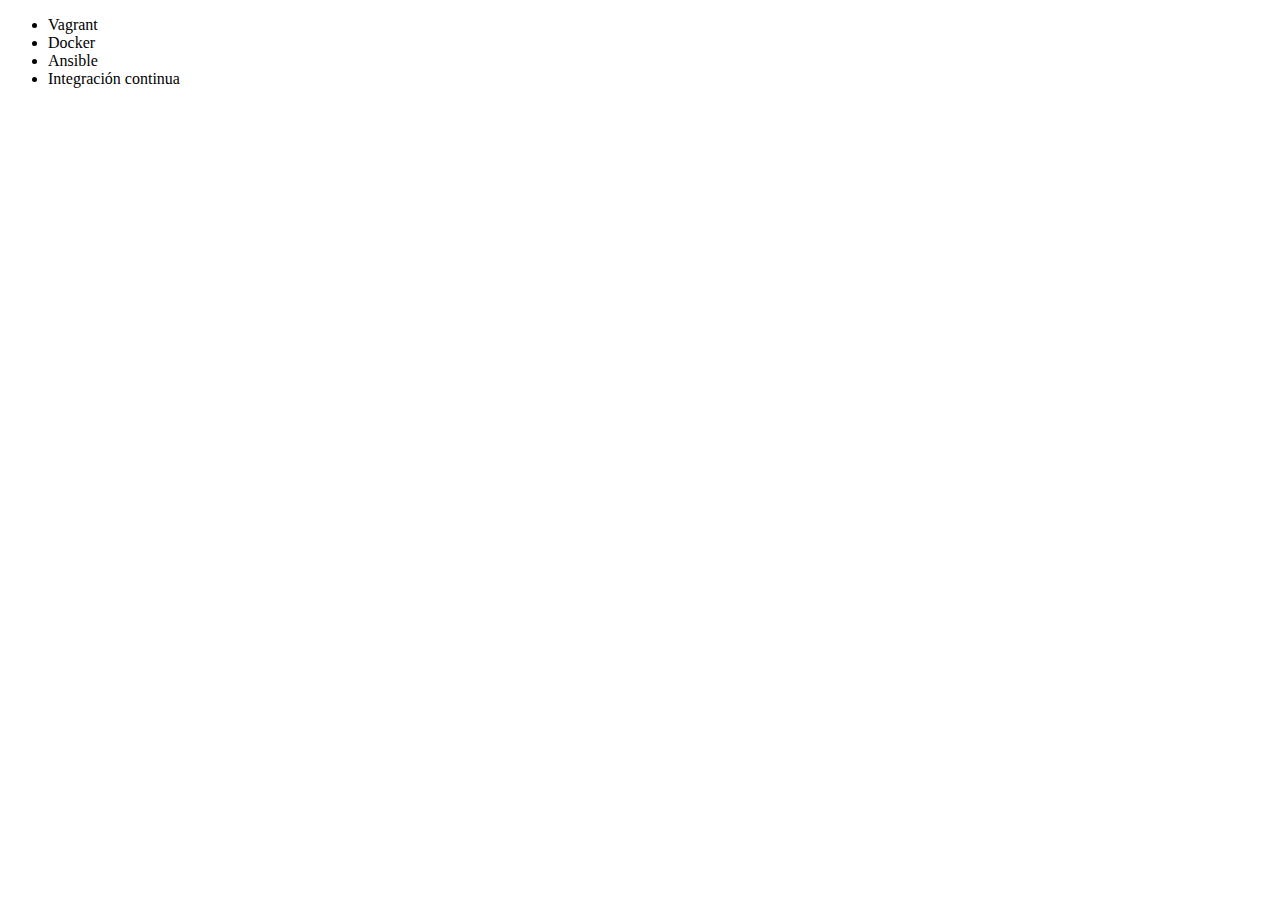
<file: PruebasGit/index.html>
<!DOCTYPE html>
<html lang = "en">
<head>
     <meta charset = "UTF-8">
     <title> Cursos de Alura </title>
</head>
<body>
     <ul>
         <li> Vagrant </li>
         <li> Docker </li>
         <li> Ansible </li>
         <li> Integración continua </li>
     </ul>
</body>
</html>
</file>
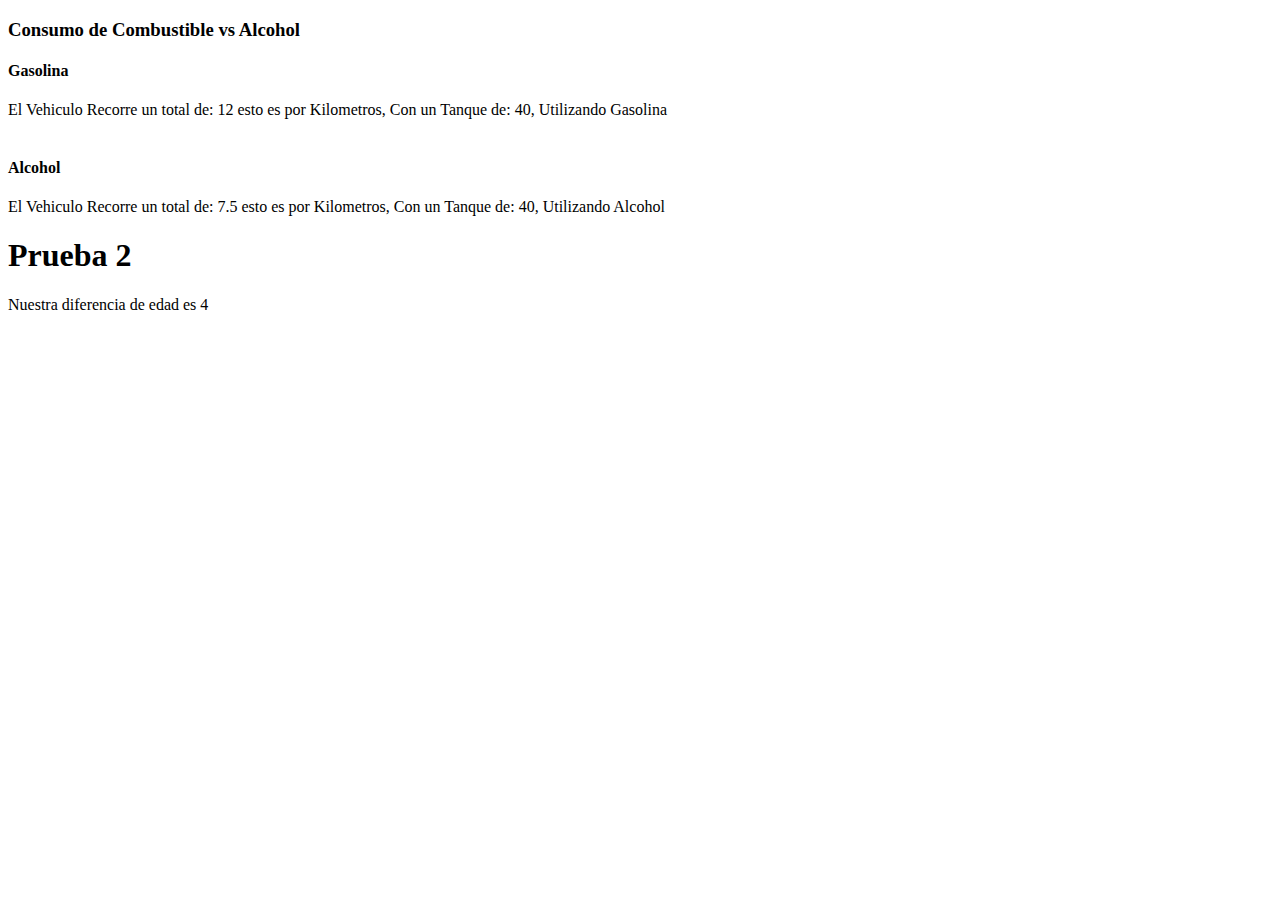
<file: calculo_consumo.html>
<!DOCTYPE html>
<html lang="en">
<head>
    <meta charset="UTF-8">
    <meta http-equiv="X-UA-Compatible" content="IE=edge">
    <meta name="viewport" content="width=device-width, initial-scale=1.0">
    <title>¿Alcohol o gasolina?</title>
</head>
<body>
    <script>

        var tanque = 40;
        var recorrido = 480;
        var recorridoAlcohol = 300;
        var consumo = (recorrido/tanque);
        var consumoAlcohol = (recorridoAlcohol/tanque);

        document.write("<h3>Consumo de Combustible vs Alcohol</h3>");

        document.write("<h4>Gasolina</h4>");
        document.write("El Vehiculo Recorre un total de: " + consumo + " esto es por Kilometros, " + "Con un Tanque de: " + tanque + ", Utilizando Gasolina");
        document.write("<br>");
        document.write("<br>");

        document.write("<h4>Alcohol</h4>");
        document.write("El Vehiculo Recorre un total de: " + consumoAlcohol + " esto es por Kilometros, " + "Con un Tanque de: " + tanque + ", Utilizando Alcohol");

    
    </script>
<h1>Prueba 2</h1>
    <script>
    function saltarLinea() {
        document.write("<br>");
    }

    function imprimir(frase) {
        document.write(frase);
    }

    var miEdad = 28;
    var edadHermana = 24;

    imprimir("Nuestra diferencia de edad es " + (miEdad - edadHermana));
 </script>
    
</body>
</html>
</file>
